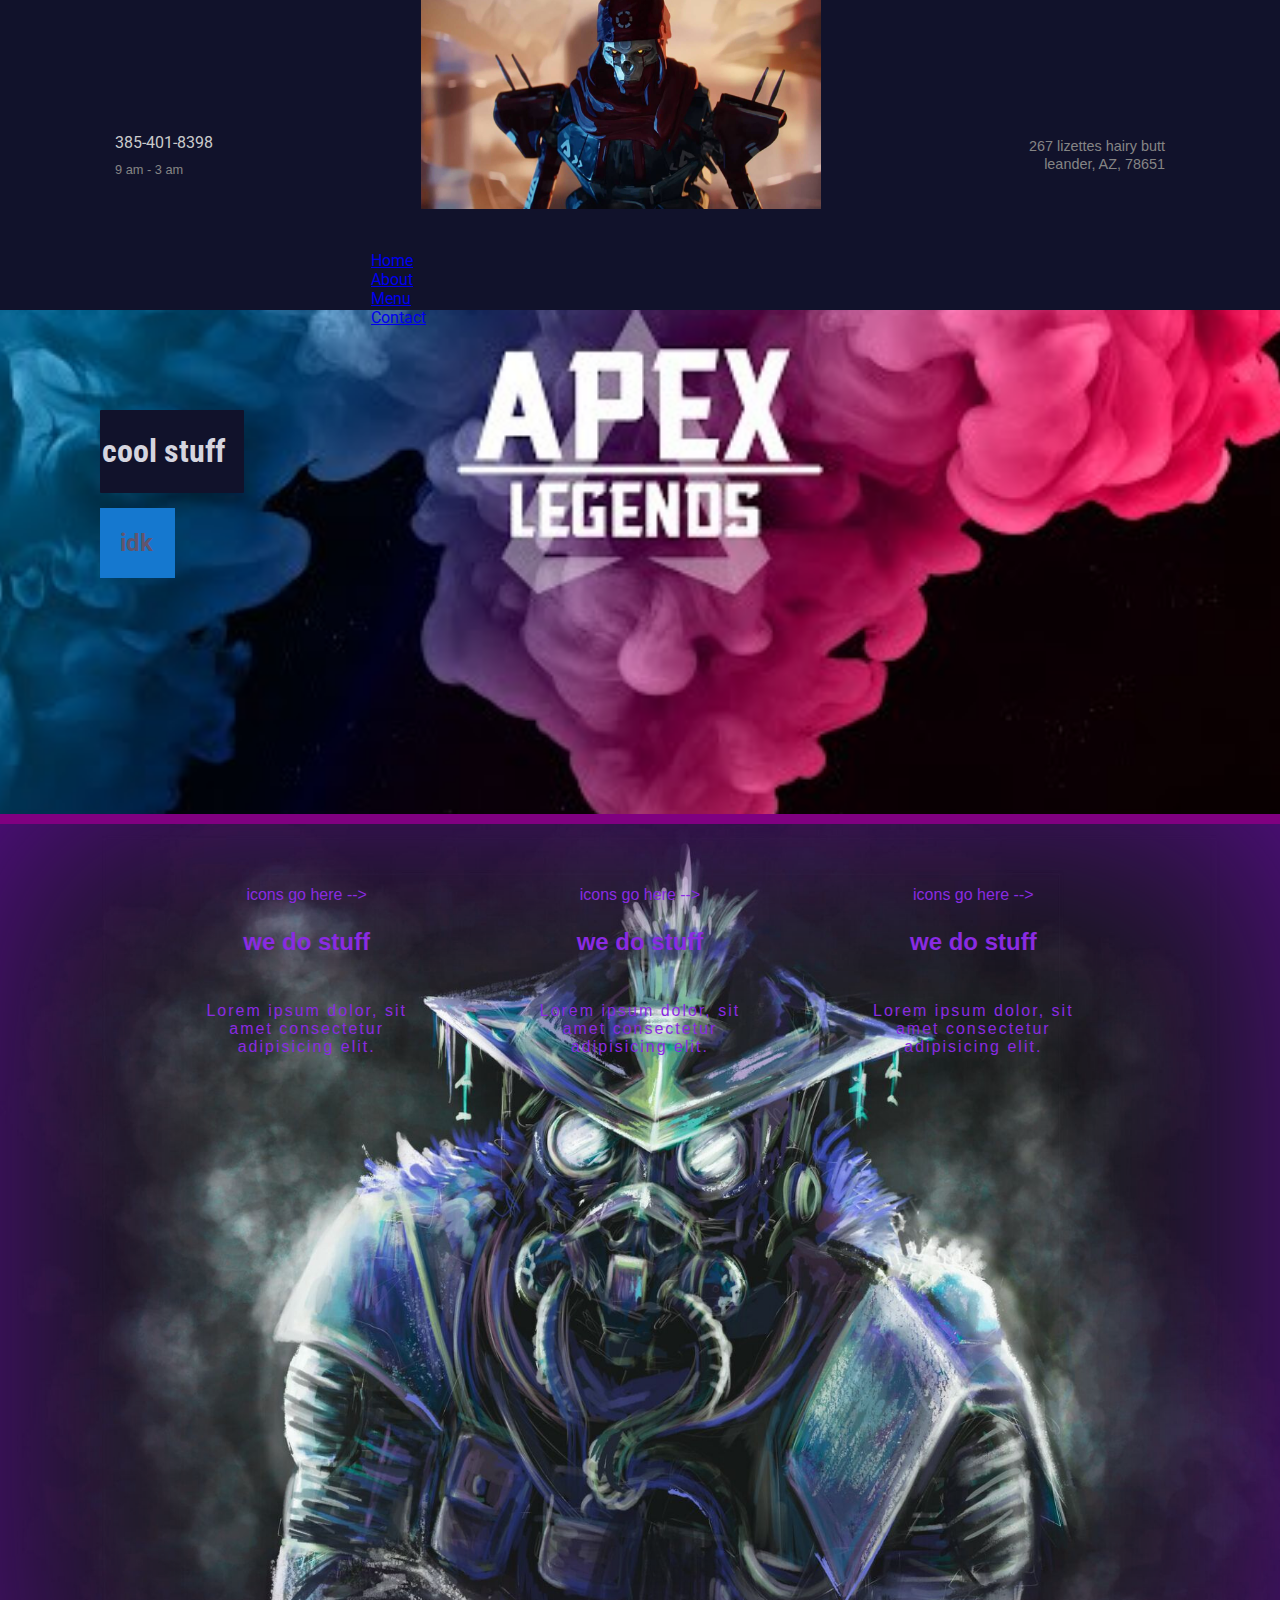
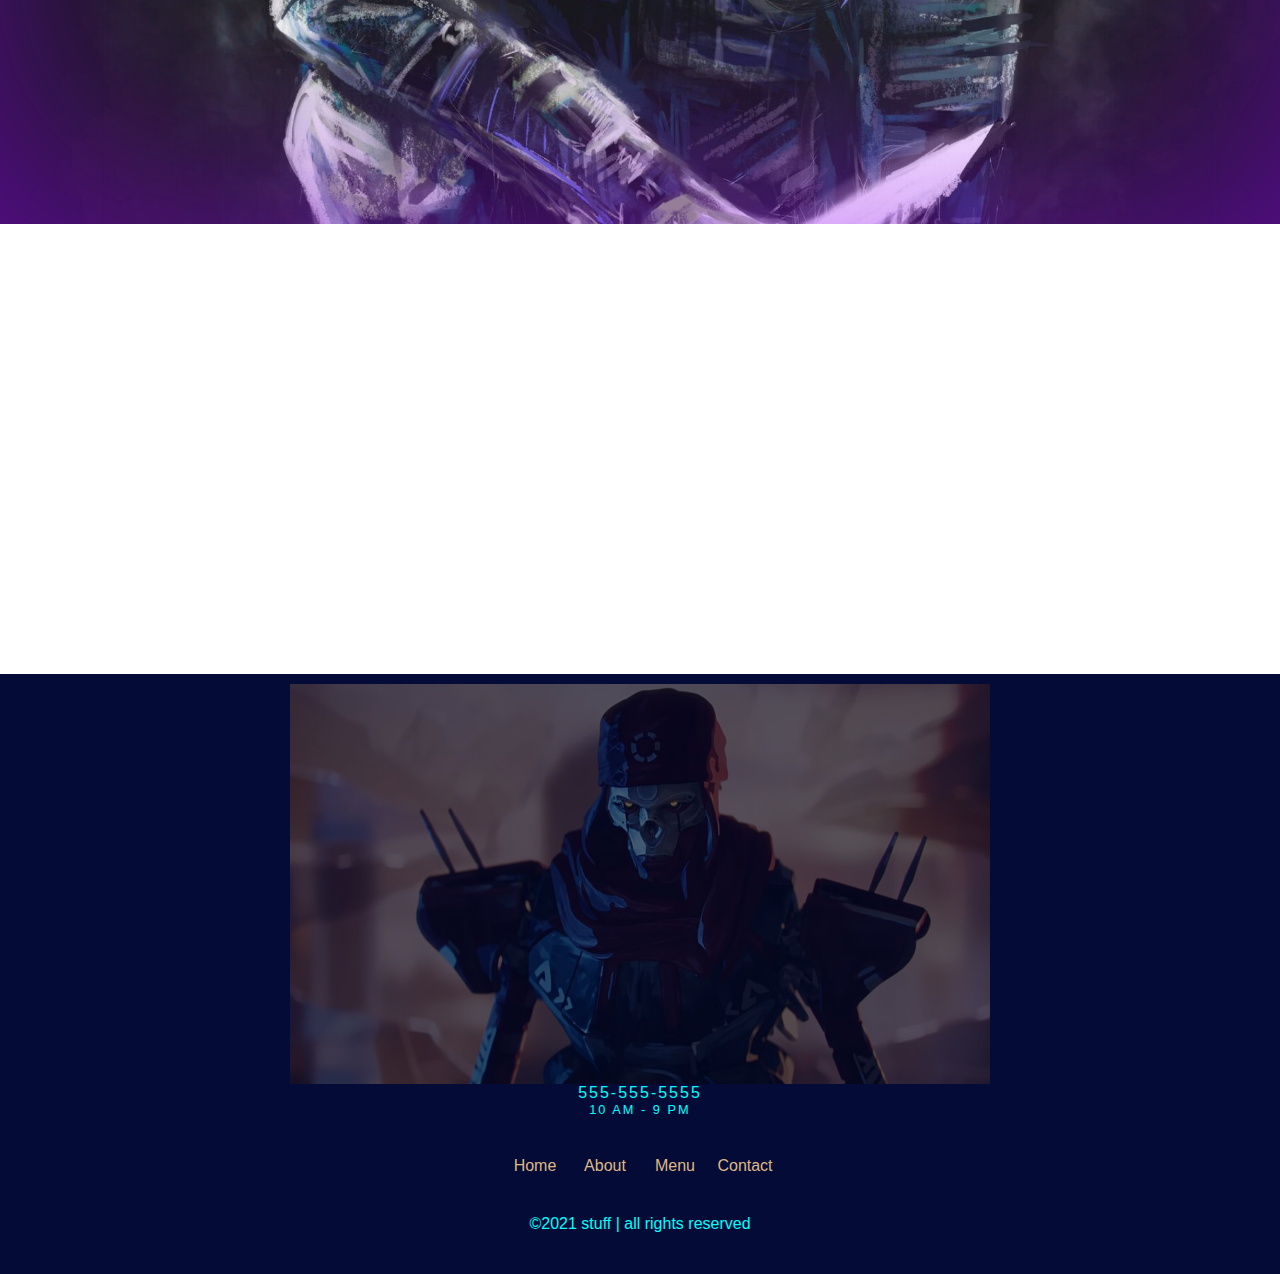
<file: indexx.html>
<!DOCTYPE html>
<html lang="en">
<head>
    <meta charset="UTF-8">
    <meta name="viewport" content="width=device-width, initial-scale=1.0">
    <title>Document</title>
    <link rel="preconnect" href="https://fonts.gstatic.com">
    <link href="https://fonts.googleapis.com/css2?family=Roboto+Condensed:ital@1&family=Roboto:ital,wght@1,300&display=swap" rel="stylesheet">
    <link href="https://fonts.googleapis.com/css2?family=Ubuntu&display=swap" rel="stylesheet">
    <link href="https://fonts.googleapis.com/css2?family=Roboto:wght@300&display=swap" rel="stylesheet">
    <link rel="stylesheet" href="https://use.fontawesome.com/releases/v5.2.0/css/all.css" integrity="sha384-hWVjflwFxL6sNzntih27bfxkr27PmbbK/iSvJ+a4+0owXq79v+lsFkW54bOGbiDQ" crossorigin="anonymous">
    <link rel="stylesheet" href="styles/common.css">
    <link rel="stylesheet" href="styles/nav.css">
    <link rel="stylesheet" href="styles/homepage.css">
    <link rel="stylesheet" href="about.css">
    <link rel="stylesheet" href="styles/footer.css">
    <link href="https://fonts.googleapis.com/css2?family=Josefin+Sans&display=swap" rel="stylesheet">
    <link rel="stylesheet" href="about.html">
    <link rel="stylesheet" href="styles/skewed-header.css">
    <link rel="stylesheet" href="styles/page-container.css">
    <link rel="stylesheet" href="styles/square-grid.css">
    <link rel="stylesheet" href="styles/media-queries.css">
  
</head>


<body>
    <div class="navigation-wrapper">
       
        <div class="left-column">
            <div class="icon">
                <i class="fab fa-jedi-order"></i>
        </div>
            <div class="contact-hours-wrapper">
                <div class="phone">
                385-401-8398
                </div>
                <div class="hours"> 
                9 am - 3 am
                </div>
            </div>
        </div>
         
               <div class="center-column">
               
                <div class="banner-image">
                    <img src="images/logo/apex-legends-revenant-1280x720-1.jpg " alt="Logo">
               
                </div>
                
                      
                    <div class="link-wrapper">
                            
                        <div class="nav-link">
                            <a href="index.html">Home</a>
                        </div>
                        <div class="nav-link">
                            <a href="about.html">About</a>
                        </div>
                        <div class="nav-link">
                        <a href="menu.html">Menu</a>
                        </div>
                        <div class="nav-link">
                        <a href="contact.html">Contact</a> 
                        </div>
                   </div>
                
            </div>
                <div class="right-column">
                    <div class="address-wrapper">
                        
                      <a href="contact.html">  
                        267 lizettes hairy butt <br>
                        leander, AZ, 78651 </a>
                    </div> 
                    <div class="contact-icon">
                        <a href="contact.html">
                        <i class="fas fa-map-marker-alt"></i>
                        </a>
                    </div>
                </div> 
                
</div>
  <div class="hero-section">
            <div class="top-heading">
           <h1>cool stuff</h1>
            </div>
        <div class="bottom-heading">
            <h2>   
                idk        
            </h2>
       </div>

  </div>
<div class="features-section">
        <div class="columns-wrapper"> 
            <div class="column">
                 icons go here -->
              

                <i class="far fa-check-circle"></i>
                <p>we do stuff</p>
                <p>
                    Lorem ipsum dolor, sit amet consectetur adipisicing elit.
                </p>

            </div>
            
            <div class="column">
                 icons go here -->
               

                <i class="fas fa-chart-line"></i>
                <p>we do stuff</p>
                <p>
                    Lorem ipsum dolor, sit amet consectetur adipisicing elit.
                </p>
            </div> 
                <div class="column">
                     icons go here -->
                    
                    <i class="fas fa-diagnoses"></i>
                    <p>we do stuff</p>
                    <p>
                        Lorem ipsum dolor, sit amet consectetur adipisicing elit.
                    </p>
    
            </div> 
    
     </div>

</div>
<div>
    <iframe src="https://www.google.com/maps/embed?pb=!1m18!1m12!1m3!1d20616.91052495181!2d-104.93118418707745!3d39.81322532929826!2m3!1f0!2f0!3f0!3m2!1i1024!2i768!4f13.1!3m3!1m2!1s0x876b80aa231f17cf%3A0x118ef4f8278a36d6!2sDenver%2C%20CO!5e0!3m2!1sen!2sus!4v1611252975590!5m2!1sen!2sus" width="100%" height="450" frameborder="0" style="border:0;" allowfullscreen="" aria-hidden="false" tabindex="0"></iframe>

</div>

<div class="footer">
            
      <div class="logo-footer">
            <img src="images/logo/apex-legends-revenant-1280x720-1.jpg" alt="Logo">
        </div> 
       
        <div class="footer-phone-hours">
      
        <span class="phone">
           
            555-555-5555
        </span>
        <span class="hours">

             10 Am - 9 pm
         </span>


      </div>  


        <div class="links">
                
            <div class="navs">
                <a href="index.html">Home</a>
            </div>

            <div class="navs">
                 <a href="about.html">About</a>
            </div>

            <div class="navs">
                <a href="menu.html">Menu</a>
            </div>

            <div class="navs">
                <a href="contact.html">Contact</a> 
            </div>
       </div>
     <div class="social">
        <div class="social-media-icons-wrapper">
            <a href="tag">
             <i class="fab fa-instagram"></i>

            </a>

        </div>
        <div class="social-media-icons-wrapper">
            <a href="tag">
             <i class="fab fa-twitter"></i>

            </a> 
 
        </div>
        <div class="social-media-icons-wrapper">
            <a href="tag">
             <i class="fab fa-facebook-f"></i>

            </a>

        </div>
    </div>
        <div class="copyright-wrapper">
            &copy;2021 stuff &#124; all rights reserved
        </div>
</div>

  

</body>
</html>
</file>
<file: styles/common.css>
body {
    margin: 0px;
    font-family: 'Roboto', sans-serif;
    
}
.big-boii{
    background-color:rgb(28, 61, 34)
    
}
h1{
    font-family: 'Roboto', sans-serif;
}
/* spuare grid styles-about page */


/* helper-styles */
.spacer60{
    height: 100px;
    width: 100%;
}
.big-boii>.page-container>.content-wrapper h2{
    color: blue;
}
.big-boii h2, h1, h3{
    color: blue;
}
.anchor-link{
    outline: none;
    text-decoration: none;
    
  
}
.anchor-link ::before {
    content: "";
}
.anchor-link ::after{
    font-family: "font awesome 5 free";
    content: "\f0c1";
    font-weight: 900;
}
</file>
<file: styles/nav.css>
.navigation-wrapper {
    height: 190px;
    background-color: #11122b;
    color: #cbcbcb;
    /* Flexbox container */
    display: flex;
    justify-content: space-between;
    align-items: center;
    padding: 60px 100px;
}
/* Left column styles */
.navigation-wrapper > .left-column {
    display: flex;
    align-items: center;
}
.navigation-wrapper > .left-column > .icon {
    margin-right: 15px;
}
.navigation-wrapper > .left-column > .icon i {
    font-size: 2em;
}
.navigation-wrapper > .left-column > .contact-hours-wrapper {
    display: grid;
    grid-template-columns: 1fr;
    grid-gap: 10px;
}
.navigation-wrapper > .left-column > .contact-hours-wrapper > .hours {
    font-family: 'Ubuntu Condensed', sans-serif;
    color: #858585;
    font-size: 0.8em;
}
.links-wrapper > .nav-link a {
    font-family: 'Ubuntu Condensed', sans-serif;
    color: white;
}
/* Center column styles */
.navigation-wrapper > .center-column {
    display: grid;
    grid-template-columns: 1fr;
    grid-gap: 42px;
    width: 500px;
}
.navigation-wrapper > .center-column > .banner-image {
    display: flex;
    justify-content: center;
}
.navigation-wrapper > .center-column > .banner-image img {
    width: 400px;
    height: 100%;
}
.links-wrapper {
    display: flex;
    justify-content: space-between;
    align-items: center;
}
.links-wrapper > .nav-link {
    width: 70px;
    text-align: center;
}
.links-wrapper > .nav-link a {
    font-family: "Ubuntu Condensed", sans-serif;
    color: #cbcbcb;
    text-decoration: none;
    transition: 0.5s;
}
.links-wrapper > .nav-link a:hover {
    color: #cea135;
    letter-spacing: 2px;
}
/* Right column styles */
.navigation-wrapper > .right-column {
    display: flex;
    align-items: center;
}
.navigation-wrapper > .right-column > .address-wrapper {
    font-family: 'Ubuntu Condensed', sans-serif;
    text-align: right;
}
.navigation-wrapper > .right-column > .address-wrapper a {
    color: #858585;
    text-decoration: none;
    font-size: 0.9em;
    transition: 0.5s;
}
.navigation-wrapper > .right-column > .address-wrapper a:hover {
    color: #cea135;
}
.navigation-wrapper > .right-column > .contact-icon {
    margin-left: 15px;
    font-size: 2em;
}
.navigation-wrapper > .right-column > .contact-icon a {
    color: #cbcbcb;
    transition: 0.5s;
}
.navigation-wrapper > .right-column > .contact-icon a:hover {
    color: #cea135;
} 

#id{
    margin-left: 23px;
    margin-right: 23px;
    position:fixed
}
</file>
<file: styles/homepage.css>
/* styles for the hero section */
.hero-section {
    background-image:url(../images/apex-legends-wallpaper-desktop.jpg);
    padding: 100px;
    height: 20em;
    background-attachment: fixed;
    background-position:center ;
    background-repeat:no-repeat ;
    background-size: cover;
}

.hero-section> .top-heading{
   padding: 1px 2px;
    background-color: #11122b;
color: #cbcbcb;
width: 140px;
border-radius: 1px;
}

.hero-section> .top-heading h1 { 
color: rgb(213, 213, 223);
font-family: 'Roboto', sans-serif;
font-family: 'Roboto Condensed', sans-serif;
}
.hero-section> .bottom-heading {
background-color: rgb(21, 120, 207);
width: 35px;
color: rgb(97, 85, 109);
padding: 1px 20px;
margin-top: 15px;
}
.features-section{
    height: 1000px;
    margin-top: -1em;
background-image: url(../images/087de0e2da2db7014496c757ce1191e1.jpg);
background-color: black;

background-repeat:no-repeat;
background-size: cover;
border-top:10px solid purple;
color:blueviolet;
display:flex;
justify-content: center;
align-items:top;
font-family: "ubuntu condensed", sans-serif;
box-shadow: inset 0px -26px 500px -8px rgba(147, 2, 243, 0.58);

}
.features-section> .columns-wrapper{
width: 1000px;
display: flex;
justify-content: space-between;
}

.features-section>.columns-wrapper>.column {
    padding:20px;
    margin: 42px;
    text-align: center;
    border-bottom: 5px solid transparent;
    border-radius: 1000px;
    transition: 1s;
    height: 250px;

    
}
.features-section>.columns-wrapper>.column:hover {
    border-bottom: 5px solid purple;
}
.features-section>.columns-wrapper>.column :nth-child(1) {
    font-size:1em;}

.features-section>.columns-wrapper>.column :nth-child(2) {
font-size:1.5em;
font-weight: 900;
height: 50px;
transition: 1s;
}


    .features-section>.columns-wrapper>.column :nth-child(2):hover {
    letter-spacing: 1px;
    
    }
    .features-section>.columns-wrapper>.column :nth-child(3){
        letter-spacing: 2px;

    }
/* other words hover */
    .features-section>.columns-wrapper>.column p:hover { 
        transition:1s ;

    }
</file>
<file: about.css>
h1{
    color: blueviolet;
}

.linkss-wrapper>.navss-link a{
    color: blueviolet;
    text-decoration: none;
    display: flex;
    justify-content: space-between;
    
}


/* 2nd image */
</file>
<file: styles/footer.css>
.footer>.links {
    /* is how you line divs sideways and seperate them!!!!!! */
     
     display: flex;
     justify-content: space-between;
}
 .footer-phone-hours{
    color: cyan;

}
.footer>.footer-phone-hours span{
    display: grid;
    justify-content: center;
    
    grid-gap: 40px;
    
    margin-left: 10px;
    margin-right: 10px;
    font-size: 1em;
    letter-spacing: 2px;
}
.footer>.footer-phone-hours>.hours{
  font-size: 0.8em;
 
  text-transform: uppercase;
}

.footer>.social>.social-media-icons-wrapper a{
color: aquamarine;




}

.social {
    display:flex;
flex-direction: row;
align-items: center;
}
.footer>.links>.navs  {
 
 margin-top: 40px;
 margin-bottom: 40px;
 
text-align: center;
width: 70px;

}
.footer> .links>.navs {
    /* iz how u make the bottons not move!! */
width: 70px;

}
.footer> .links>.navs a {
    text-decoration: none;
    color: burlywood;
    transition: .5s;

}
.footer> .links>.navs>a:hover{
    transition: 1s;
    text-decoration: none;
letter-spacing: 1px;
color: brown;
}

.footer {
background-color:rgb(3, 11, 54);
font-family: 'ubuntu condensensed', sans-serif;
display: flex;

align-items: center;
flex-direction: column;
height: 600px;
margin-top:-4px;
color: cyan;

}
.footer>.logo-footer img{
    width: 700px;
    height:100% ;
    justify-content:center;
    align-items: top;
   /* same thing */
    filter: brightness(70%);
    opacity: 0.5;

}
.footer>.logo-footer{
    height: 400px;
    padding-top:10px ;
}
</file>
<file: styles/skewed-header.css>
.skewed-header {
    position: relative;
    height: 400px;
    overflow: hidden;
}
.skewed-header>.header-bg{
    position: absolute;
    top: 0;
    bottom: 0;
    right: 0;
    left: 0;
    height: 100%;
    width: 100%;
    background-repeat: no-repeat;
    background-size: 100%;
  /* tilt the pic */
    transform:skewY(4deg);
    
    transform-origin:top right ;
    filter: brightness(60%);
   
}
.skewed-header>.skewed-header-wrapper{
    position: absolute;
    display: flex;
    justify-content: center;
    width: 100vw;
}
.skewed-header>.skewed-header-wrapper>.skewed-header-content{
    width: 1000px;
    display: flex;
    justify-content:space-between ;
    align-items: center;
}
.skewed-header>.skewed-header-wrapper>.skewed-header-content>.heading-wrapper{
    background-color: blue;

    color: crimson;
    border-bottom-left-radius: 10px;
    border-bottom-right-radius: 2px;
    width: 175;
    padding: 22px;
    text-align: center;
}
</file>
<file: styles/page-container.css>
.page-container {
    display: flex;
    justify-content:center ;
}
.page-container>.content-wrapper{
    width: 1000px ;
}
.page-container>.content-wrapper> #blood-hound {
    width: 350px;
    margin: 20px 30px 150px;
    float: left;
    border:4px solid purple;
}
.page-container>.content-wrapper {
    letter-spacing: 1.3px;
    line-height: 30px;

}
</file>
<file: styles/square-grid.css>
.squares-wrapper{
    display: flex;
    justify-content: center;
}
.squares-wrapper > .squares {
    width: 1000px;
}
.squares-wrapper > .squares > .square {
    display: grid;
    grid-template-columns: 1fr 1fr;
    margin-top: -4px;
    letter-spacing: 1.3px;
    line-height: 30px;}
 #blood{
    
    height: 350px;
    object-fit: cover;
    width: 350px;
   
    border: 2px solid purple;

}
.square>.img-wrapper img{
    width: 100%;
    height: 500px;
    object-fit: cover;
}
.square>.square-text-wrapper{
    display: flex;
    justify-content: center;
    align-items: center;
    flex-direction: column;
    padding: 42px;
}
</file>
<file: styles/media-queries.css>
@media (max-width: 615px) {
    .navigation-wrapper {
        flex-direction: column;
        height: 100%;
    }
    .navigation-wrapper > .left-column {
        order: 2;
        margin-top: 10px;
        margin-bottom: 15px;
    }
    .navigation-wrapper > .center-column {
        order: 1;
        width: 100%;
    }
    .navigation-wrapper > .right-column {
        order: 3;
        margin-top: 15px;
    }
    .links-wrapper {
        flex-direction: column;
        margin-bottom: 20px;
    }
    .links-wrapper > .nav-link {
        margin-top: 10px;
        margin-bottom: 10px;
        font-size: 1.5em;
        width: 100%;
    }
    .hero-section {
        padding: 50px 10px;
    }
    .features-section {
        height: 100%;
    }
    .features-section > .columns-wrapper {
        width: 100%;
        flex-direction: column;
    }
    .footer {
        height: 100%;
    }
    .skewed-header > .skewed-header-wrapper > .skewed-header-content {
        flex-direction: column;
    }
    .skewed-header > .header-bg {
        background-size: 550px;
    }
    .page-container {
        padding-left: 21px;
        padding-right: 21px;
    }
    .content-wrapper > #chef {
        margin: 0px 0px 25px 0px !important;
        width: 100% !important;
    }
    .square {
        grid-template-columns: 1fr !important;
    }
    .square > .square-text-wrapper {
        order: 1;
    }
    .square > .img-wrapper {
        order: 2;
    }
    .contact-grid-wrapper {
        width: 100%;
        grid-template-columns: 1fr;
        grid-gap: 10px;
    }
    .form input {
        padding: 1.5rem 0rem;
    }
    .form textarea {
        padding: 1.5rem 0rem;
    }
}
</file>
